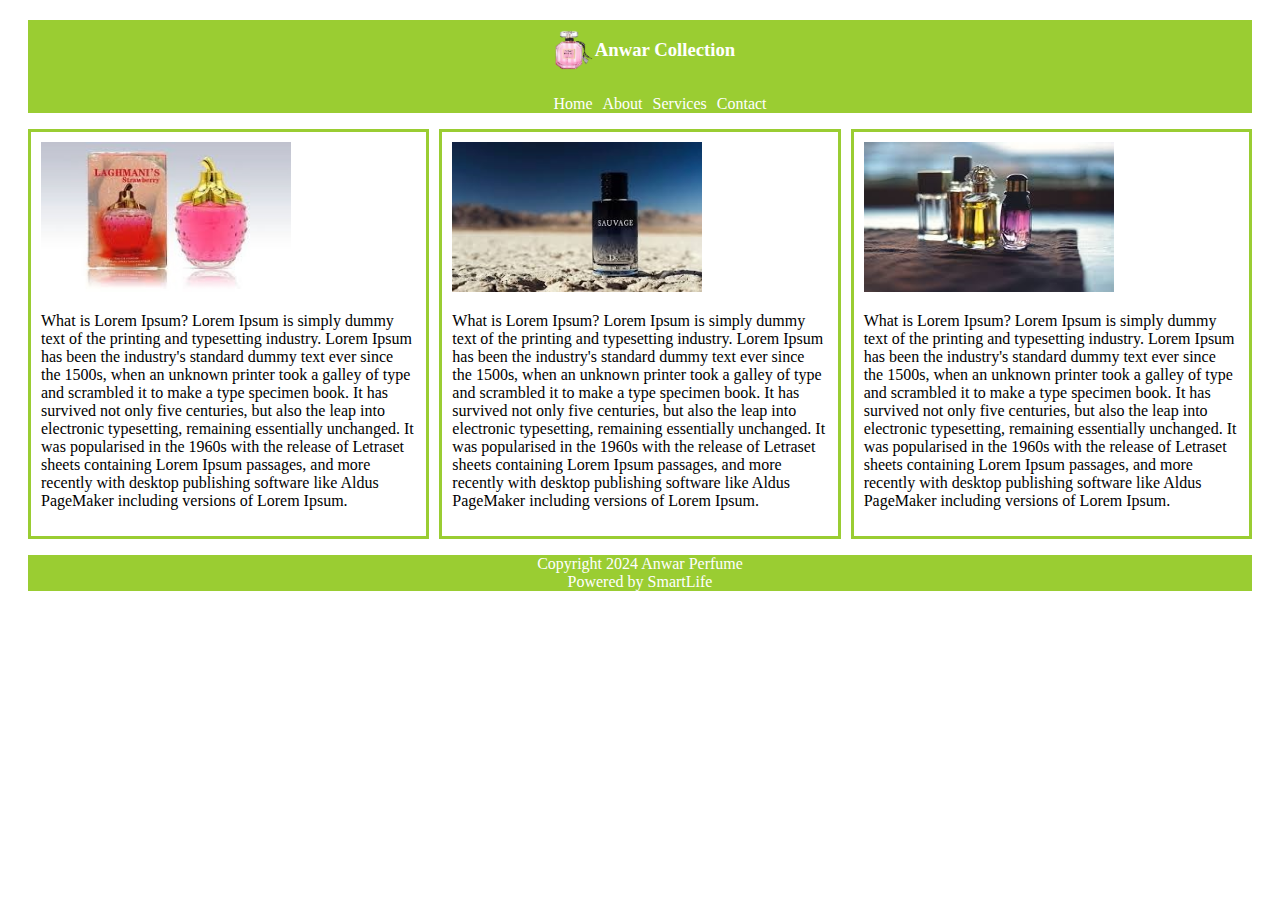
<file: index.html>
<!DOCTYPE html>
<html lang="en">
<head>
  <meta charset="UTF-8">
  <meta name="viewport" content="width=device-width, initial-scale=1.0">
  <title>Anwar Perfume</title>
  <link rel="stylesheet" href="style.css">
</head>
<body>
  <div class="container">
    <header>
      
      <div class="icon">
        <img src="./Logooo.png" alt="">
        <h3>Anwar Collection</h3>
      </div>
      <ul>
        <a href="#"><li>Home</li></a>
        <a href="./About.html"><li>About</li></a>
        <a href="#"><li>Services</li></a>
        <a href="./contact.html"><li>Contact</li></a>
      </ul>
    </header>
    <main>
      <div class="card">
        <img src="./Lagh2.jpg" alt="">
        <p>
          What is Lorem Ipsum?
  Lorem Ipsum is simply dummy text of the printing and typesetting industry. Lorem Ipsum has been the industry's standard dummy text ever since the 1500s, when an unknown printer took a galley of type and scrambled it to make a type specimen book. It has survived not only five centuries, but also the leap into electronic typesetting, remaining essentially unchanged. It was popularised in the 1960s with the release of Letraset sheets containing Lorem Ipsum passages, and more recently with desktop publishing software like Aldus PageMaker including versions of Lorem Ipsum.
        </p>
      </div>
      <div class="card">
        <img src="./Sauvage1.jpg" alt="">
        <p>
          What is Lorem Ipsum?
  Lorem Ipsum is simply dummy text of the printing and typesetting industry. Lorem Ipsum has been the industry's standard dummy text ever since the 1500s, when an unknown printer took a galley of type and scrambled it to make a type specimen book. It has survived not only five centuries, but also the leap into electronic typesetting, remaining essentially unchanged. It was popularised in the 1960s with the release of Letraset sheets containing Lorem Ipsum passages, and more recently with desktop publishing software like Aldus PageMaker including versions of Lorem Ipsum.
        </p>
      </div>
      <div class="card">
        <img src="./pf2.jpg" alt="">
        <p>
          What is Lorem Ipsum?
  Lorem Ipsum is simply dummy text of the printing and typesetting industry. Lorem Ipsum has been the industry's standard dummy text ever since the 1500s, when an unknown printer took a galley of type and scrambled it to make a type specimen book. It has survived not only five centuries, but also the leap into electronic typesetting, remaining essentially unchanged. It was popularised in the 1960s with the release of Letraset sheets containing Lorem Ipsum passages, and more recently with desktop publishing software like Aldus PageMaker including versions of Lorem Ipsum.
        </p>
      </div>
    </main>
    <footer>
      <p class="copyright">
      Copyright 2024 Anwar Perfume <br>Powered by <a href="https:/smartlife.com.ng">SmartLife</a></p>
    </footer>
  </div>
</body>
</html>
</file>
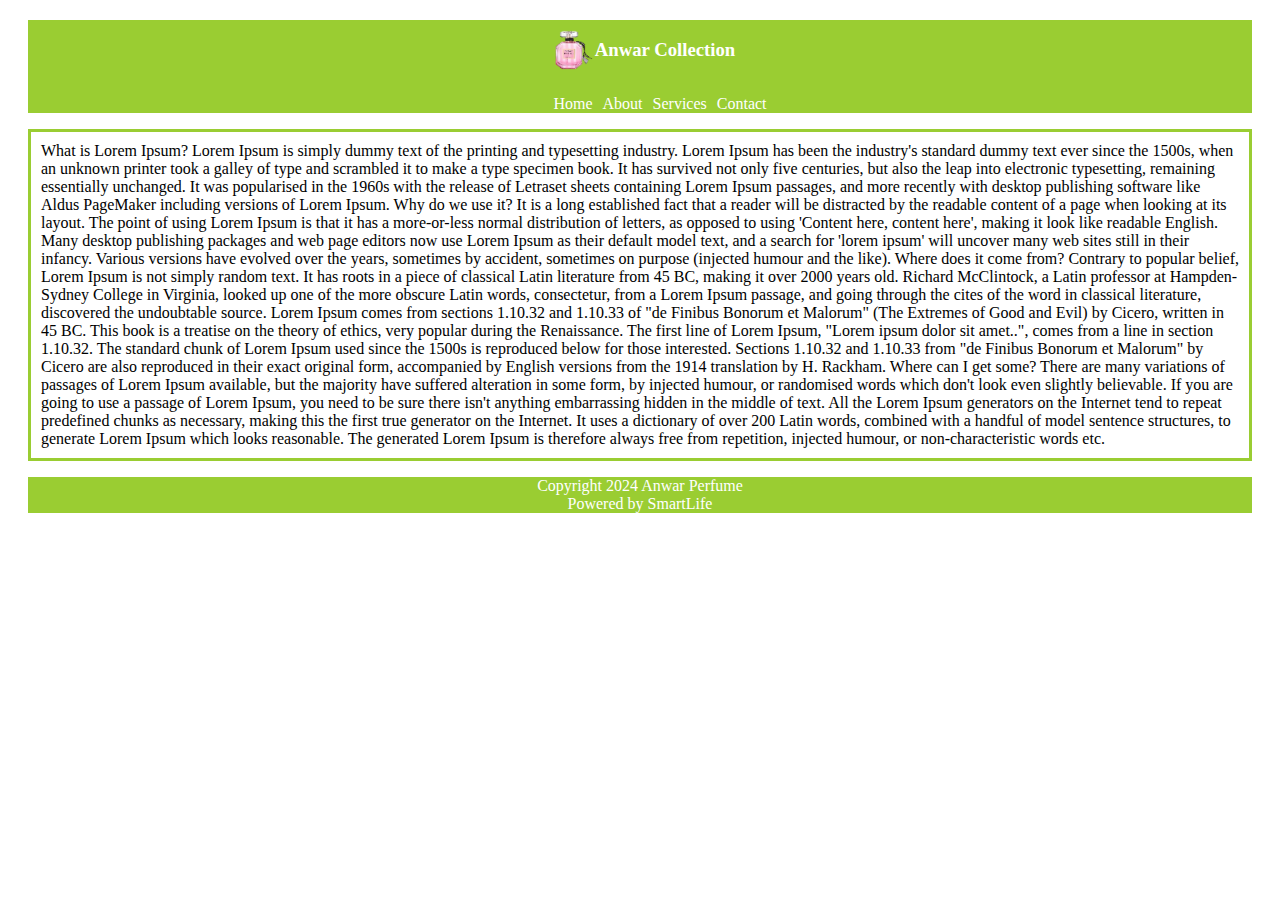
<file: About.html>
<!DOCTYPE html>
<html lang="en">
<head>
  <meta charset="UTF-8">
  <meta name="viewport" content="width=device-width, initial-scale=1.0">
  <title>Anwar Perfume</title>
  <link rel="stylesheet" href="style.css">
</head>
<body>
  <div class="container">
    <header>
      
      <div class="icon">
        <img src="./Logooo.png" alt="">
        <h3>Anwar Collection</h3>
      </div>
      <ul>
        <a href="./index.html"><li>Home</li></a>
        <a href="#"><li>About</li></a>
        <a href="#"><li>Services</li></a>
        <a href="./contact.html"><li>Contact</li></a>
      </ul>
    </header>
    <main>
      <div class="card">
        What is Lorem Ipsum?
Lorem Ipsum is simply dummy text of the printing and typesetting industry. Lorem Ipsum has been the industry's standard dummy text ever since the 1500s, when an unknown printer took a galley of type and scrambled it to make a type specimen book. It has survived not only five centuries, but also the leap into electronic typesetting, remaining essentially unchanged. It was popularised in the 1960s with the release of Letraset sheets containing Lorem Ipsum passages, and more recently with desktop publishing software like Aldus PageMaker including versions of Lorem Ipsum.

Why do we use it?
It is a long established fact that a reader will be distracted by the readable content of a page when looking at its layout. The point of using Lorem Ipsum is that it has a more-or-less normal distribution of letters, as opposed to using 'Content here, content here', making it look like readable English. Many desktop publishing packages and web page editors now use Lorem Ipsum as their default model text, and a search for 'lorem ipsum' will uncover many web sites still in their infancy. Various versions have evolved over the years, sometimes by accident, sometimes on purpose (injected humour and the like).


Where does it come from?
Contrary to popular belief, Lorem Ipsum is not simply random text. It has roots in a piece of classical Latin literature from 45 BC, making it over 2000 years old. Richard McClintock, a Latin professor at Hampden-Sydney College in Virginia, looked up one of the more obscure Latin words, consectetur, from a Lorem Ipsum passage, and going through the cites of the word in classical literature, discovered the undoubtable source. Lorem Ipsum comes from sections 1.10.32 and 1.10.33 of "de Finibus Bonorum et Malorum" (The Extremes of Good and Evil) by Cicero, written in 45 BC. This book is a treatise on the theory of ethics, very popular during the Renaissance. The first line of Lorem Ipsum, "Lorem ipsum dolor sit amet..", comes from a line in section 1.10.32.

The standard chunk of Lorem Ipsum used since the 1500s is reproduced below for those interested. Sections 1.10.32 and 1.10.33 from "de Finibus Bonorum et Malorum" by Cicero are also reproduced in their exact original form, accompanied by English versions from the 1914 translation by H. Rackham.

Where can I get some?
There are many variations of passages of Lorem Ipsum available, but the majority have suffered alteration in some form, by injected humour, or randomised words which don't look even slightly believable. If you are going to use a passage of Lorem Ipsum, you need to be sure there isn't anything embarrassing hidden in the middle of text. All the Lorem Ipsum generators on the Internet tend to repeat predefined chunks as necessary, making this the first true generator on the Internet. It uses a dictionary of over 200 Latin words, combined with a handful of model sentence structures, to generate Lorem Ipsum which looks reasonable. The generated Lorem Ipsum is therefore always free from repetition, injected humour, or non-characteristic words etc.
      </div>
    </main>
    <footer>
      <p class="copyright">
      Copyright 2024 Anwar Perfume <br>Powered by <a href="https:/smartlife.com.ng">SmartLife</a></p>
    </footer>
  </div>
</body>
</html>
</file>
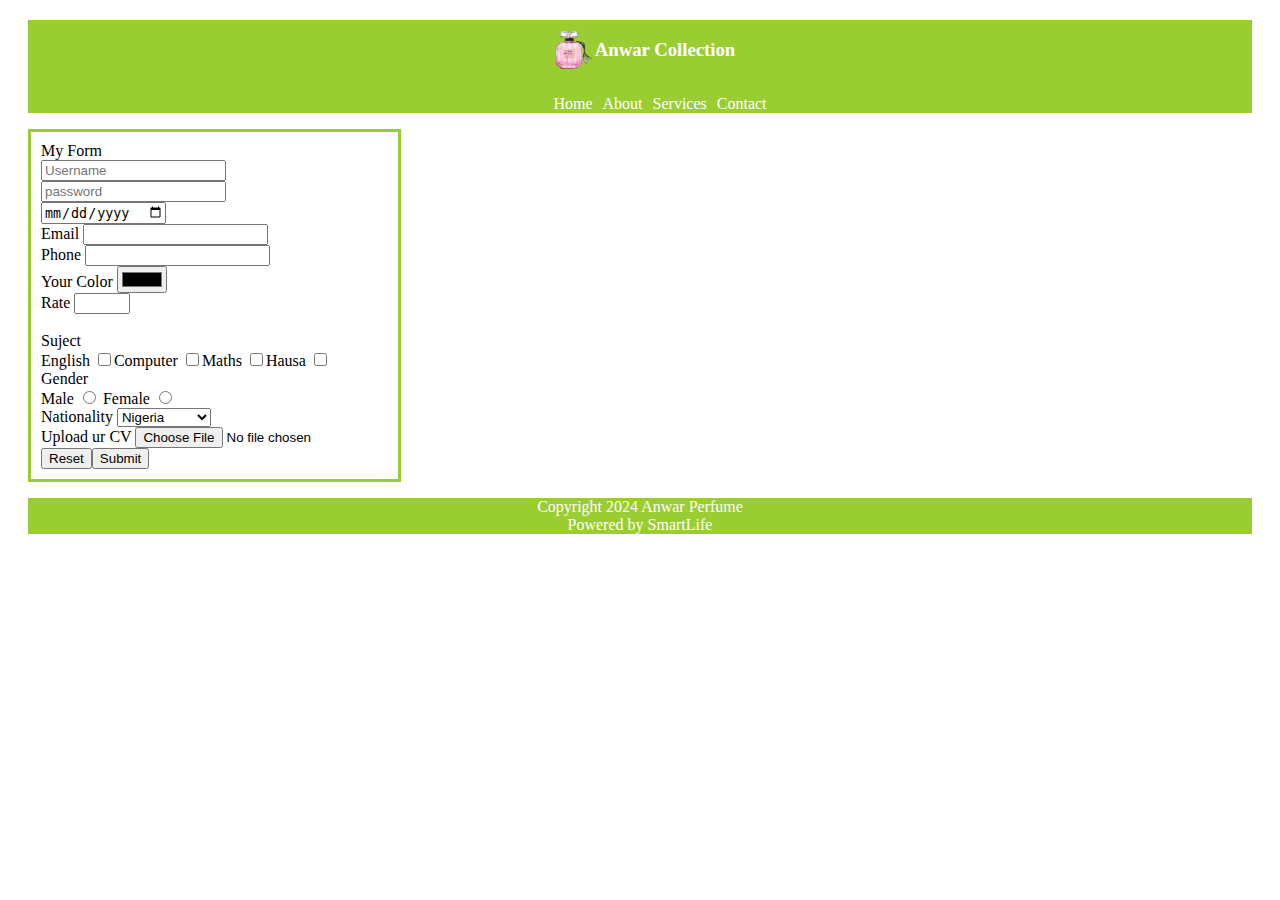
<file: contact.html>
<!DOCTYPE html>
<html lang="en">
<head>
  <meta charset="UTF-8">
  <meta name="viewport" content="width=device-width, initial-scale=1.0">
  <title>Form</title>
  <link rel="stylesheet" href="style.css">
</head>
<body>
  <div class="container">
    <header>
      
      <div class="icon">
        <img src="./Logooo.png" alt="">
        <h3>Anwar Collection</h3>
      </div>
      <ul>
        <a href="./index.html"><li>Home</li></a>
        <a href="./About.html"><li>About</li></a>
        <a href="#"><li>Services</li></a>
        <a href="#"><li>Contact</li></a>
      </ul>
    </header>
    <main>
      <div class="card">
  My Form
  <form action="#" method="post">
    
    <input type="text" id="username" required placeholder="Username"><br>
    <input type="password" id="Password" placeholder="password" maxlength="10" minlength="6">
    <br>
        <input type="Date" id="Password">
    <br>
    <label for="password">Email</label>
    <input type="email" id="Password">
    <br>
    <label for="password">Phone</label>
    <input type="tel" id="Password">
    <br>
    <label for="password">Your Color</label>
    <input type="color" id="Password"><br>
    <label for="password">Rate</label>
    <input type="number" id="Password" min="0" max="10">
    <br>
    <br>
    <label for="password">Suject</label><br>
    <label for="password">English</label>
    <input type="checkbox" id="Password"><label for="password">Computer</label>
    <input type="checkbox" id="Password"><label for="password">Maths</label>
    <input type="checkbox" id="Password"><label for="password">Hausa</label>
    <input type="checkbox" id="Password"><br>
    <label for="password">Gender</label><br>
    <label for="password">Male</label>
    <input type="radio" id="Password" name="gender">
    <label for="password">Female</label>
    <input type="radio" id="Password" name="gender"><br>
    <label for="password">Nationality</label>
    <select name="" id="">
      <option value="">Nigeria</option>
      <option value="">Non-Nigeria</option>
    </select>
    <br>
    <label for="password">Upload ur CV</label>
    <input type="file" id="Password" name="gender">
    <br>
    <input type="reset" id="Password"><input type="Submit" id="Password">
  </form>
</div>
</main>
<footer>
  <p class="copyright">
  Copyright 2024 Anwar Perfume <br>Powered by <a href="https:/smartlife.com.ng">SmartLife</a></p>
</footer>
</div>
</body>
</html>
</file>
<file: style.css>
.container{
  margin: 20px;
}
header{
  background-color: yellowgreen;
  justify-content: center;
  align-items: center;
  width: 100%;
  margin-bottom: 10px;  

}
h3{
  color: white;
}
ul{
  display: flex;
  gap: 10px;
  list-style-type: none;
  justify-content: center;
  align-items: center;
}
img{
  height: 50px;
  width: 50px;
}
.container > main > div:nth-child(1) > img{
  height: 150px;
  width: 250px;
}
main{
  display: flex;
  gap: 10px;
}
.container > main > div:nth-child(2) > img{
  height: 150px;
  width: 250px;
}
.container > main > div:nth-child(3) > img{
  height: 150px;
  width: 250px;
}
.card{
  border: solid;
  border-color: yellowgreen;
  padding: 10px;
}
a{
  text-decoration: none;
  color: white;
}
.icon{
  display: flex;
  align-items: center;
  justify-content: center;
}
.copyright{
  color: white;
  text-align: center;
  justify-content: center;
}
footer{
  background-color: yellowgreen;
}
</file>
